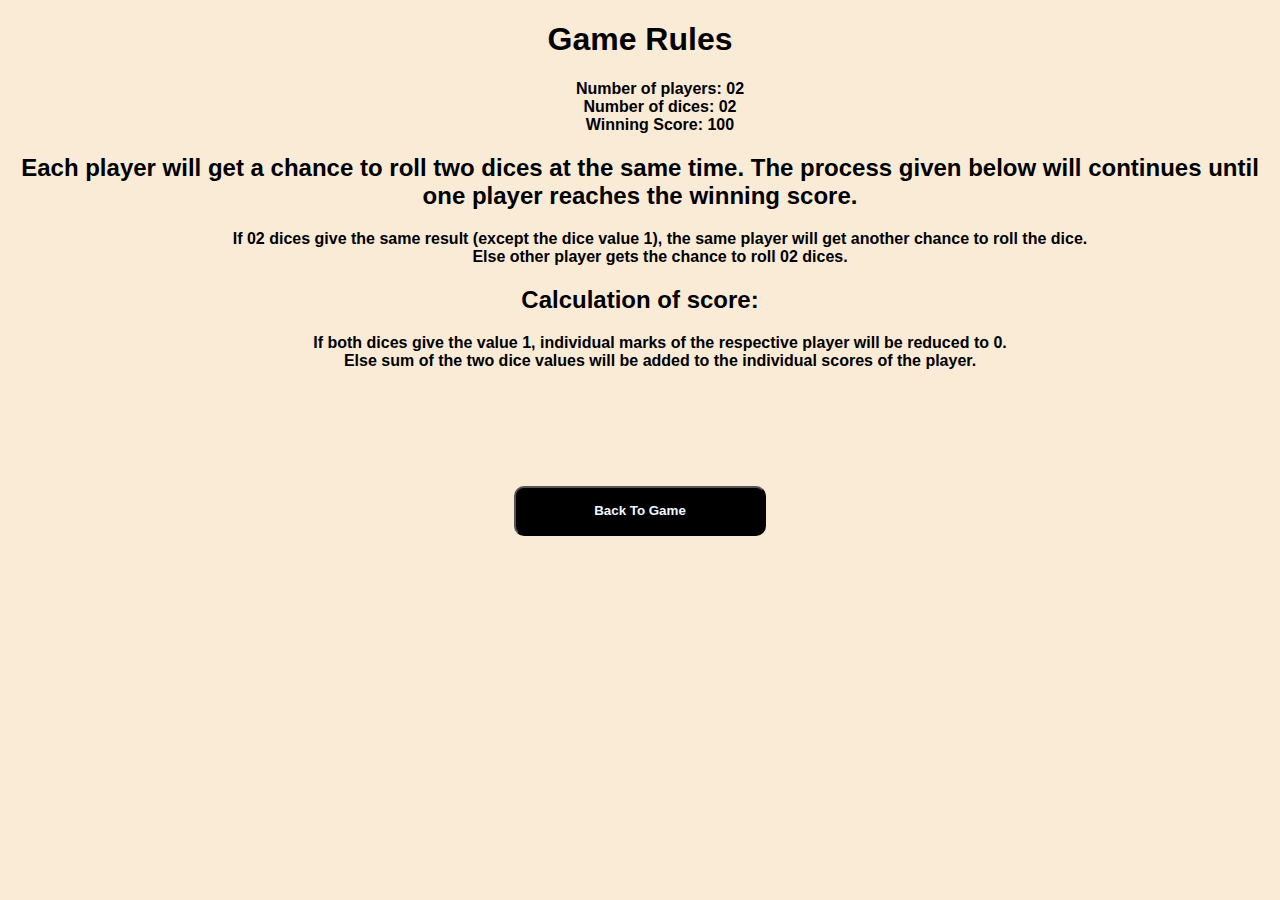
<file: Dice game/insctructions.html>
<!DOCTYPE html>
<html lang="en">
<head>
    <meta charset="UTF-8">
    <meta http-equiv="X-UA-Compatible" content="IE=edge">
    <meta name="viewport" content="width=device-width, initial-scale=1.0">
    <title>Instructions</title>
</head>
<body style="font-family:sans-serif ; font-weight:bold ; background-color: antiquewhite; text-align: center; ">
    <h1>Game Rules</h1>
    <ul style="list-style-type: none;">
        <li>Number of players: 02</li>
        <li>Number of dices: 02</li>
        <li>Winning Score: 100</li>
    </ul>
    <h2>Each player will get a chance to roll two dices at the same time. The process given below will continues until one player reaches the winning score.</h2>
    <ul style="list-style-type: none;">
        <li>If 02 dices give the same result (except the dice value 1), the same player will get another chance to roll the dice.</li>
        <li>Else other player gets the chance to roll 02 dices.</li>
    </ul>
    <h2>Calculation of score:</h2>
    <ul style="list-style-type: none;">
        <li>If both dices give the value 1, individual marks of the respective player will be reduced to 0.</li>
        <li>Else sum of the two dice values will be added to the individual scores of the player.</li>
    </ul>
    <a href="index.html" style="text-align:center;"><button class="btn1" style="
        margin-top: 100px;
        margin-bottom: 20px;
        background-color: black;
        padding: 10px;
        border-radius: 10px;
        color: aliceblue;
        cursor: pointer;
        transition: 0.4s;
        font-weight: 800;
        width: 20%;
        height: 50px;
        align-items: center;
    ">Back To Game</button></a>

</body>
</html>
</file>
